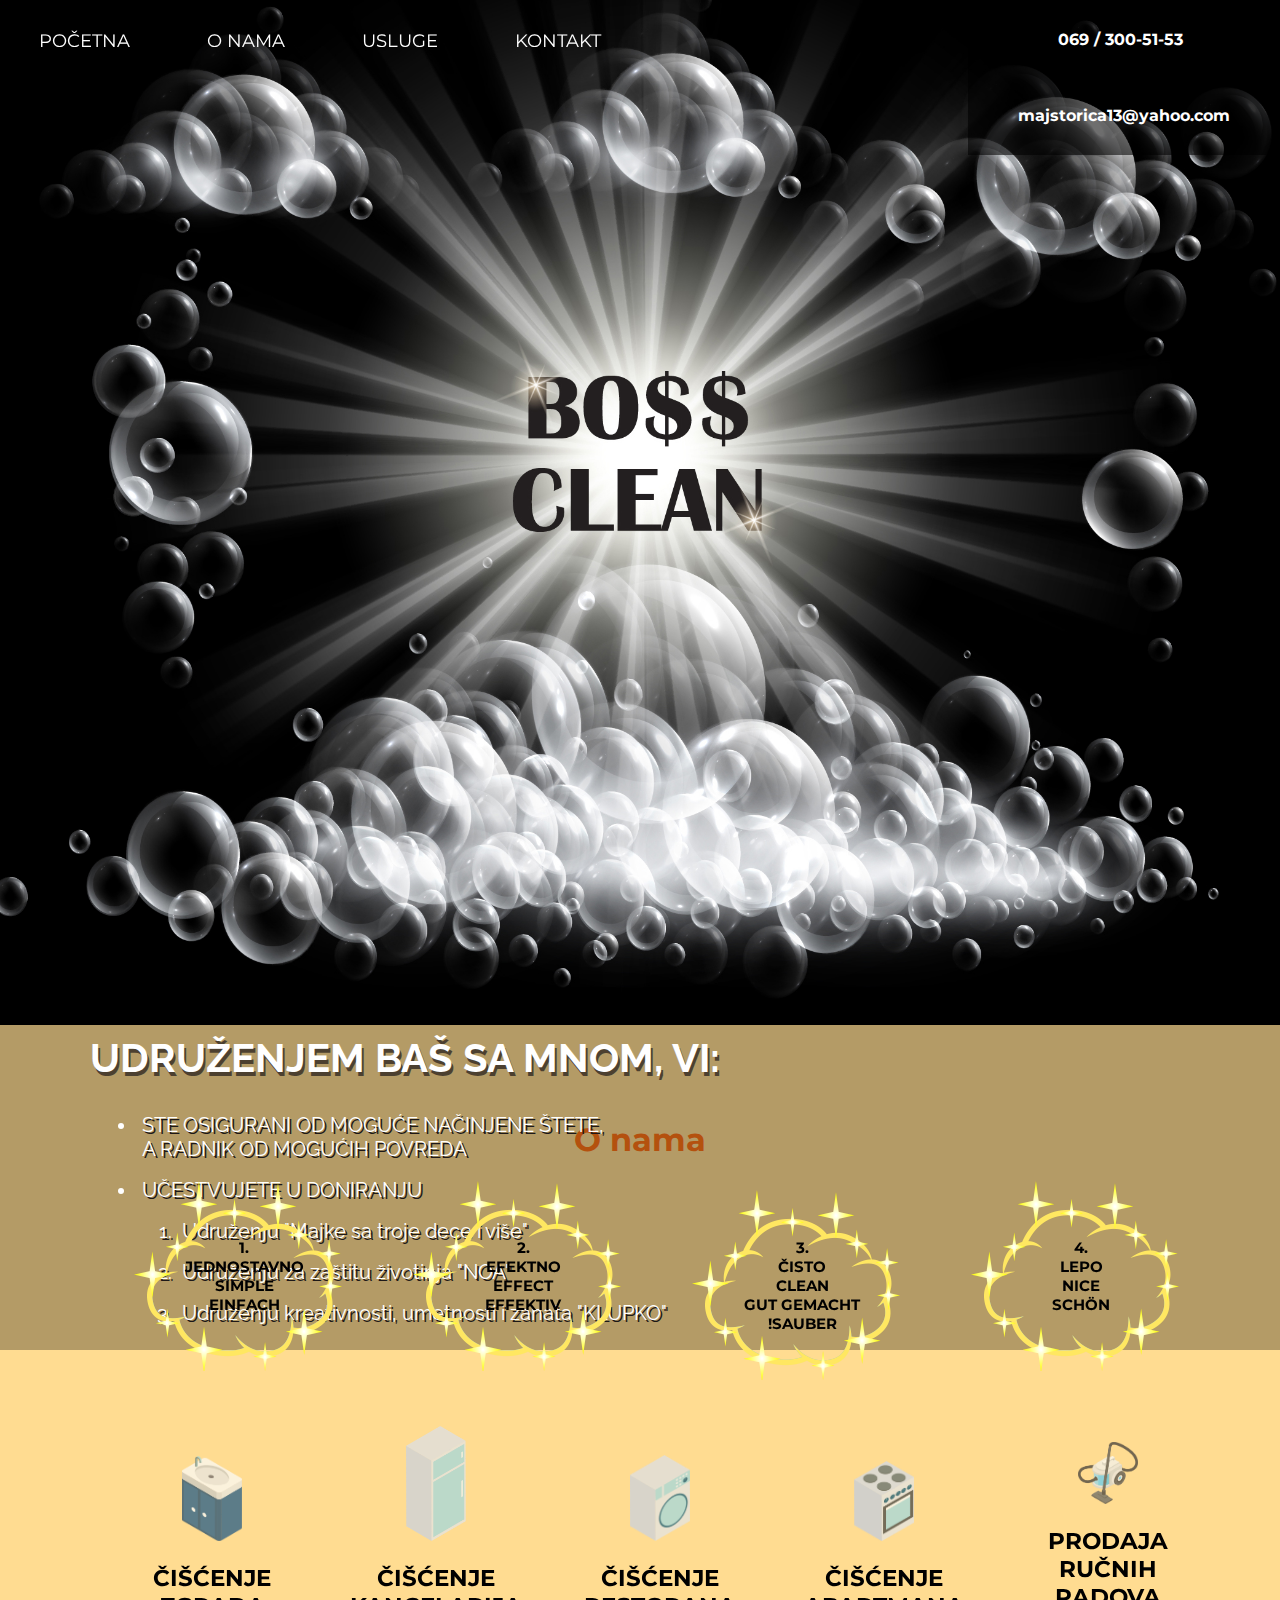
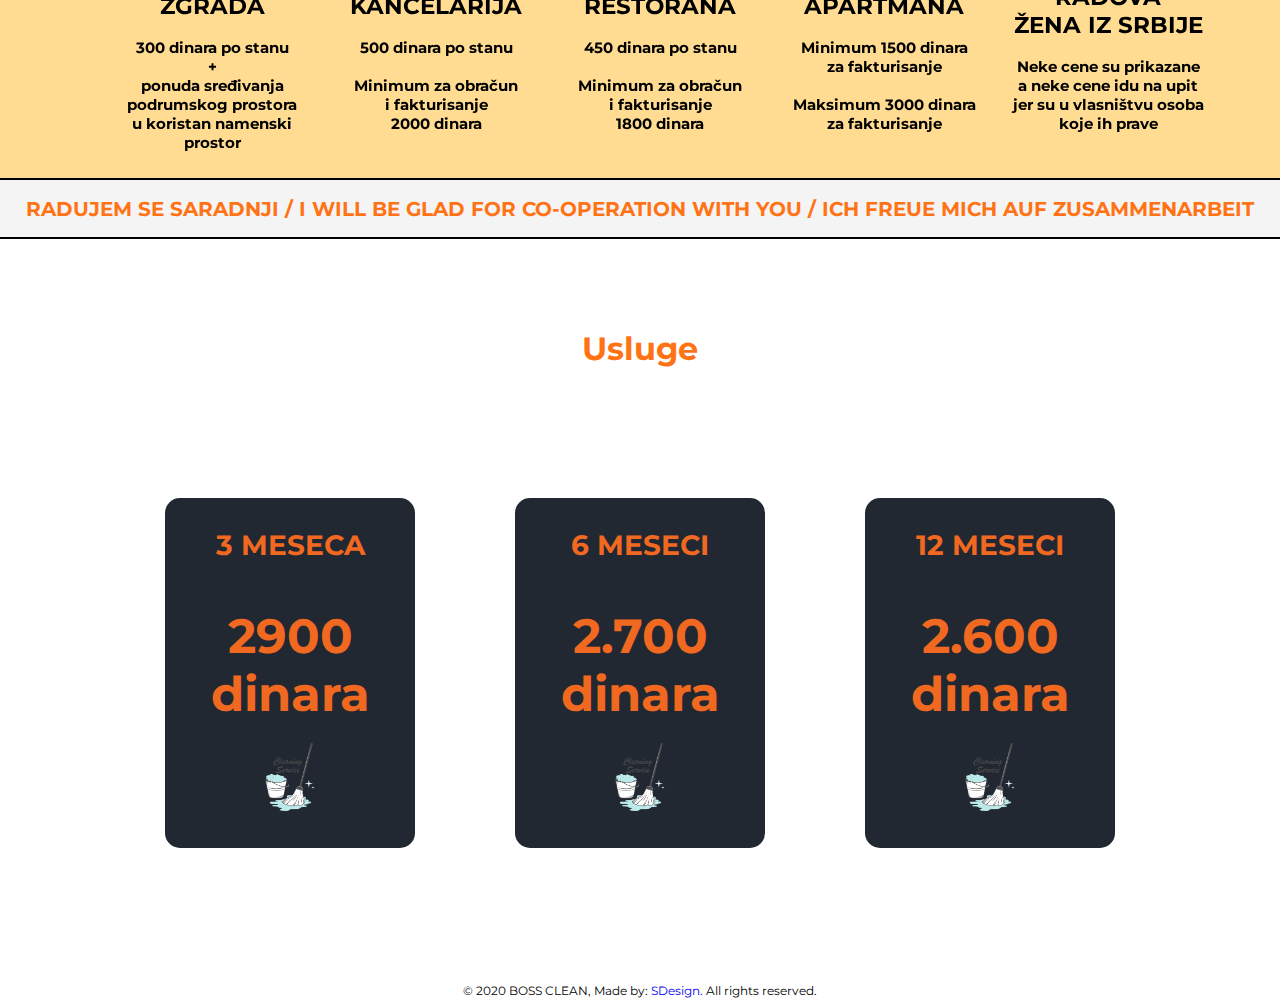
<file: index.html>
<!DOCTYPE html>
<html lang="en" dir="ltr">

<head>
  <meta charset="utf-8">
  <title>Bo$$Clean</title>
  <link rel="stylesheet" href="css/main.css">
  <link rel="stylesheet" href="https://pro.fontawesome.com/releases/v5.10.0/css/all.css" integrity="sha384-AYmEC3Yw5cVb3ZcuHtOA93w35dYTsvhLPVnYs9eStHfGJvOvKxVfELGroGkvsg+p" crossorigin="anonymous" />
  <link href="https://fonts.googleapis.com/css2?family=Luckiest+Guy&display=swap" rel="stylesheet">
  <!-- Font load -->
  <link href="https://fonts.googleapis.com/css2?family=Montserrat&display=swap" rel="stylesheet">
  <link href="https://fonts.googleapis.com/css2?family=Montserrat&family=Raleway:ital@1&display=swap" rel="stylesheet">
</head>

<body>
  <header id="pocetna">
    <div class="pozadina">
      <img src="images/pozadina.jpg" alt="pozadina">

    

    <div class="udruzenje">
      <h1>UDRUŽENJEM BAŠ SA MNOM, VI:</h1>
      <ul>
        <li>STE OSIGURANI OD MOGUĆE NAČINJENE ŠTETE, <br> A RADNIK OD MOGUĆIH POVREDA</li>
        <li>UČESTVUJETE U DONIRANJU</li>
        <ol>
          <li>Udruženju "Majke sa troje dece i više"</li>
          <li>Udruženju za zaštitu životinja "NOA"</li>
          <li>Udruženju kreativnosti, umetnosti i zanata "KLUPKO"</li>
        </ol>
      </ul>
    </div> 

    <div class="head">

      <nav id="main-menu">
        <a href="#pocetna" class="active">Početna</a>
        <a href="#o-nama">O nama</a>
        <a href="#usluge">Usluge</a>
        <a href="#kontakt">Kontakt</a>
      </nav>
    </div>

  </div>

  <!--kontakt-->
  <div class="kontakt" id="kontakt">
    <div class="kontakt-linija">

      <!-- <div class="podaci">
      <p>Marina Pavlović PR "MAJSTORICA"</p>
      <p>Kolubarski trg 131</p>
    </div>

    <div class="pib">
      <p>PIB 111845970</p>
      <p>Matični broj 65700301</p>
    </div> -->
    

    <div class="telefoni">
      <a href="tel:069/300-51-53">069 / 300-51-53</a>
    </div>

    <div class="social-media">
      <a href="#"><i class="fab fa-facebook"></i></a>
      <a href="#"><i class="fab fa-instagram"></i></a>
     <a href="https://api.whatsapp.com/send?phone=381693005153&text=urlencodedtext" target="_blank"><i class="fab fa-whatsapp"></i></a> 
     <a class="viber" href="viber://chat/?number=381693005153" target="_blank"><i class="fab fa-viber"></i></a>
    </div>

    <div class="mail">
      <p>majstorica13@yahoo.com</p>
    </div>

  </div>
  </div>

  </header>

  <!--O nama-->
  <div class="page" style="display: block;" id="o-nama">

    <h1>O nama</h1>

    <div class="colum">
      <ul>
        <li>
          <p>1. <br> Jednostavno<br>simple<br>einfach</p>
        </li>
        <li>
          <p> 2. <br> Efektno<br>effect<br>effektiv</p>
        </li>
        <li>
          <p>3. <br> Čisto<br>clean<br>gut gemacht <br> !sauber</p>
        </li>
        <li>
          <p>4. <br> Lepo <br>nice <br>schön</p>
        </li>
      </ul>
    </div>

    <div class="ciscenje">

      <ul>

        <li>
          <img src="images/img1.png" alt="1">
          <h2>ČIŠĆENJE <br> ZGRADA</h2>

          300 dinara po stanu <br> + <br> ponuda sređivanja <br> podrumskog prostora <br> u koristan namenski <br> prostor <br>
        </li>

        <li>
          <img src="images/img2.png" alt="2">

          <h2>ČIŠĆENJE <br> KANCELARIJA</h2>
          500 dinara po stanu <br> <br> Minimum za obračun <br> i fakturisanje <br> 2000 dinara <br> <br>
        </li>

        <li>
          <img src="images/img3.png" alt="3">

          <h2>ČIŠĆENJE <br> RESTORANA</h2>
          450 dinara po stanu <br> <br> Minimum za obračun <br> i fakturisanje <br> 1800 dinara <br> <br>
        </li>

        <li>
          <img src="images/img4.png" alt="4">

          <h2>ČIŠĆENJE <br> APARTMANA</h2>
          Minimum 1500 dinara <br> za fakturisanje <br><br> Maksimum 3000 dinara <br> za fakturisanje <br> <br>
        </li>

        <li>
          <img src="images/img5.png" alt="5">

          <h2>PRODAJA RUČNIH RADOVA <br> ŽENA IZ SRBIJE</h2>
          Neke cene su prikazane<br> a neke cene idu na upit <br> jer su u vlasništvu osoba <br> koje ih prave <br> <br>
        </li>

      </ul>
    </div>

    <div class="saradnja">
      <h1>RADUJEM SE SARADNJI / I WILL BE GLAD FOR CO-OPERATION WITH YOU / ICH FREUE MICH AUF ZUSAMMENARBEIT</h1>
    </div>

  </div>

  <!-- Cenovnik -->
  <div class="page2" id="usluge">
    <div class="">
      <h1>Usluge</h1>
    </div>

    <div class="container">
      <div class="card">
        <div class="title">
          <h3>3 Meseca</h3>
        </div>
        <div class="price">
          <h5>2900 dinara</h5>
          <img src="images/kofice.png" alt="">
        </div>
      </div>

      <div class="card">
        <div class="title">
          <h3>6 Meseci</h3>
        </div>
        <div class="price">
          <h5>2.700 dinara</h5>
          <img src="images/kofice.png" alt="">
        </div>
      </div>

      <div class="card">
        <div class="title">
          <h3>12 Meseci</h3>
        </div>
        <div class="price">
          <h5>2.600 dinara</h5>
          <img src="images/kofice.png" alt="">
        </div>
      </div>

    </div>
  </div>


  

  <!--copyright-->
  <div class="copyright">
    <p>&#169; 2020 BOSS CLEAN, Made by: <a href="https://www.instagram.com/sdesign.team/" target="_blank">SDesign.</a> All rights reserved.</p>
  </div>

  <script src="js/index.js" charset="utf-8"></script>
</body>

</html>
</file>
<file: css/main.css>
html {
  box-sizing: border-box;
  scroll-behavior: smooth;
  font-family: 'Montserrat', sans-serif;
}

body {
  margin: 0;
  padding: 0;
}

#pocetna {
  background-attachment: fixed;
}

.head {
  width: 100%;
  height: 80px;
  background-color: inherit;
  margin: 0 auto;
  position: absolute;
  top: 0;
}

.pozadina img {
  width: 100%;
  height: auto;
}

.head.sticky {
  background-color: #f4f4f4;
  position: fixed;
  z-index: 1;
}

.head.sticky #main-menu a {
  color: #3a3535;
}

.udruzenje {
  box-sizing: border-box;
  font-family: 'Raleway', sans-serif;
  background-color: rgba(0, 0, 0, 0.295);
  position: absolute;
  color: #fff;
  width: 100%;
  bottom: -50%;
  font-size: 20px;
  padding-left: 90px;
}

.udruzenje h1 {
  text-shadow: 2px 4px #1d1818b2;
}

.udruzenje li {
  margin: 7px;
  padding: 5px;
  text-shadow: 2px 2px #1d1818;
}

#main-menu {
  display: flex;
  list-style-type: none;
  margin: 20px 0 0 0;
  padding: 0;
  overflow: hidden;
  position: fixed;
  top: 0;
  width: 50%;
  left: 0;
}

#main-menu a {
  flex-grow: 1;
  text-align: center;
  display: block;
  padding: 10px 0;
  text-decoration: none;
  font-size: 18px;
  text-transform: uppercase;
  color: #fff;
  transition: 300ms;
}

/*kontakt*/

.kontakt {
  position: absolute;
  top: 0;
  right: 0;
  /* border: 3px solid #000; */
  padding: 10px;
  background: rgba(0, 0, 0, 0.568);
  font-weight: bold;
}

.kontakt-linija {
  /* border: 2px solid #000; */
  padding: 10px;
}

.telefoni {
  display: flex;
  margin: 0 60px;
}

.telefoni a {
  text-decoration: none;
  color: #ffffff;
  padding: 10px;
}

.telefoni a:hover {
  text-decoration: underline;
}

.social-media a{
  color: #ffffff;
  font-size: 30px;
  margin: 10px 20px;
}

.social-media a:hover {
  opacity: 0.5;
}

.social-media a .fa-whatsapp {
  color: rgb(17, 143, 5);
}

.social-media a .fa-viber {
  color: rgb(105, 2, 126);
}

.mail p {
  color: #fff;
  margin: 10px 30px;
}

/* o nama */
#o-nama {
  background-attachment: fixed;
  padding-top: 80px;
}

.page {
  width: 100%;
  border-bottom: 1px solid black;
  background: rgb(255, 220, 145);
  margin-top: -10px;
}

.page h1 {
  width: 100%;
  text-align: center;
  color: gray;
  font-weight: bold;
  color: #ff7315;
}

.colum {
  display: flex;
  margin: 20px auto;
  position: relative;
  justify-content: center;
  align-items: center;
}

.colum ul {
  margin: auto;
}

.colum ul li {
  display: inline-flex;
  flex-grow: 1;
  text-transform: uppercase;
  justify-content: center;
  align-items: center;
  list-style-type: none;
  margin: 0 30px;
  font-weight: bold;
  text-align: center;
  font-size: 15px;
  background: url(../images/oblak.png) no-repeat;
  width: 210px;
  height: 190px;
  padding: 0 0 0 5px;
}

.ciscenje {
  display: flex;
  margin: 0 auto;
  position: relative;
  justify-content: center;
}

.ciscenje ul {
  position: relative;
}

.ciscenje ul li {
  display: inline-block;
  list-style-type: none;
  margin: 10px;
  font-weight: bold;
  text-align: center;
  font-size: 15px;
  width: 200px;
}

.ciscenje ul li img {
  width: 60px;
  opacity: 0.7;
}

.ciscenje ul li img:hover {
  opacity: 1;
  transform: scale(1.2);
}

.saradnja {
  background-color: #f4f4f4;
  color: #ff7315;
  border-top: 2px solid #000;
  font-weight: bold;
  font-size: 10px;
  padding: 3px 0;
  margin: 0 auto;
  text-align: center;
}

/* Usluge/Cenovnik */
#usluge {
  background-attachment: fixed;
  padding-top: 50px;
}

.page2 {
  width: 100%;
  height: auto;
  border-top: 1px solid black;
}

.page2 div h1 {
  text-align: center;
  color: gray;
  margin: 40px;
  color: #ff7315;
}

.container {
  position: relative;
  justify-content: center;
  display: flex;
  margin: 80px 0;
  cursor: pointer;
  background: #fff;
}

.card {
  position: relative;
  background: #222831;
  color: #f16821;
  width: 250px;
  height: 350px;
  border-radius: 15px;
  margin: 50px;
  transition: all ease-in-out 1s;
}

.card:hover {
  box-shadow: 0 0 0 20em inset #000;
  color: #eee;
}

.title {
  font-size: 24px;
  padding: 2px;
  text-align: center;
  font-weight: bold;
  text-transform: uppercase;
}

.price {
  margin-top: -25px;
  text-align: center;
}

.price h5 {
  font-size: 3em;
  margin-top: 20px;
  padding: 20px;
}

.price img {
  position: absolute;
  width: 50px;
  top: 70%;
  left: 40%;
}

/* copyright */
.copyright {
  height: 25px;
  text-align: center;
  margin: auto;
}

.copyright p {
  font-size: 12px;
  width: 80%;
  margin: auto;
  padding-top: 5px;
}

.copyright p>a {
  text-decoration: none;
}
</file>
